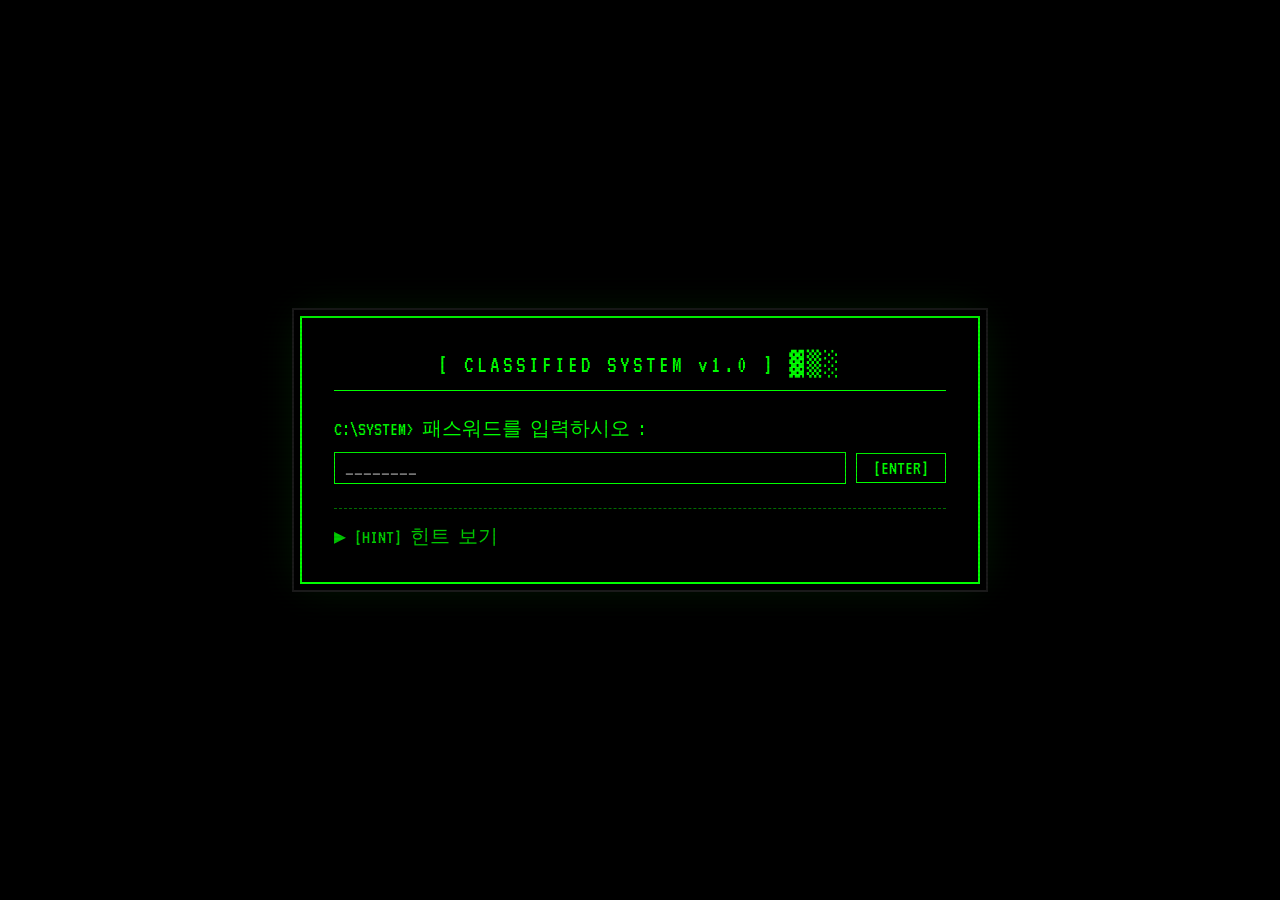
<file: index.html>
<!DOCTYPE html>
<html lang="ko">
<head>
  <meta charset="UTF-8" />
  <meta name="viewport" content="width=device-width, initial-scale=1.0" />
  <title>CLASSIFIED SYSTEM v1.0</title>

  <!-- ★ SNS 미리보기 OG 태그 — 아래 내용을 원하는 대로 수정하세요 ★ -->
  <meta property="og:title"       content="CLASSIFIED SYSTEM v1.0" />
  <meta property="og:description" content="접근 권한이 있는 자만 열람 가능합니다." />
  <meta property="og:image"       content="https://your-site.netlify.app/preview.png" />
  <meta property="og:url"         content="https://your-site.netlify.app" />
  <meta property="og:type"        content="website" />

  <!-- 트위터(X) 카드 -->
  <meta name="twitter:card"        content="summary_large_image" />
  <meta name="twitter:title"       content="CLASSIFIED SYSTEM v1.0" />
  <meta name="twitter:description" content="접근 권한이 있는 자만 열람 가능합니다." />
  <meta name="twitter:image"       content="https://your-site.netlify.app/preview.png" />

  <link rel="preconnect" href="https://fonts.googleapis.com" />
  <link href="https://fonts.googleapis.com/css2?family=VT323&display=swap" rel="stylesheet" />
  <link rel="stylesheet" href="style.css" />
</head>
<body>

  <div class="scanline"></div>

  <!-- ===================== 메인 화면 ===================== -->
  <div class="screen" id="screenMain">
    <div class="container">
      <div class="title">[ CLASSIFIED SYSTEM v1.0 ] ▓▒░</div>
      <div class="label" id="promptLabel">C:\SYSTEM&gt; 패스워드를 입력하시오 :</div>
      <div class="input-wrap">
        <input class="pw-input" type="password" id="pwInput" placeholder="________" autocomplete="off" />
        <button class="dos-btn" id="enterBtn">[ENTER]</button>
      </div>

      <!-- 비밀번호 성공 후 문서 출력 영역 -->
      <div class="secret-content" id="secretContent">
        <div class="loading-bar"><div class="loading-fill" id="loadFill"></div></div>
        <div class="load-label" id="loadLabel">■ 정보 로딩 중...</div>
        <pre class="secret-text" id="secretText"></pre>
      </div>

      <!-- 힌트 섹션 -->
      <div class="hint-section">
        <div class="hint-toggle" id="hintToggle">▶ [HINT] 힌트 보기</div>
        <div class="hint-body" id="hintBody">
          <span id="hintText"></span><span class="cursor" id="hintCursor"></span>
        </div>
      </div>
    </div>

    <!-- 최초 성공 모달 -->
    <div class="modal-overlay" id="modalOk">
      <div class="modal-box">
        <div class="modal-title">[ 접근 허가 ]</div>
        <div class="modal-msg">✓ 정보 접근 권한 확인 완료<br /><span class="modal-sub">C:\ACCESS&gt; GRANTED</span></div>
        <button class="dos-btn" id="okBtn">[확인]</button>
      </div>
    </div>

    <!-- 오류 모달 -->
    <div class="modal-overlay" id="modalErr">
      <div class="modal-box modal-box--error">
        <div class="modal-title modal-title--error">[ 오류 : ACCESS DENIED ]</div>
        <div class="modal-msg modal-msg--error">✗ 패스워드 오류<br />접근 권한이 없습니다.</div>
        <button class="dos-btn dos-btn--error" id="closeErrBtn">[닫기]</button>
      </div>
    </div>

    <!-- 동일 패스워드 채팅 팝업 -->
    <div class="modal-overlay" id="modalSame">
      <div class="chat-bubble-wrap">
        <div class="chat-header">
          <span class="chat-status-dot"></span>
          <span class="chat-name">UNKNOWN_USER_0100</span>
        </div>
        <div class="chat-body">
          <div class="chat-msg" id="chatMsgSame"></div>
          <span class="cursor" id="chatCursorSame"></span>
        </div>
        <div class="chat-footer">
          <button class="chat-close-btn" id="closeSameBtn">[닫기]</button>
        </div>
      </div>
    </div>

    <!-- 신규 패스워드 경고 채팅 팝업 -->
    <div class="modal-overlay" id="modalNewPw">
      <div class="chat-bubble-wrap chat-bubble-wrap--warn">
        <div class="chat-header">
          <span class="chat-status-dot chat-status-dot--warn"></span>
          <span class="chat-name">SYSTEM_WATCHER</span>
        </div>
        <div class="chat-body">
          <div class="chat-msg" id="chatMsgNew"></div>
          <span class="cursor" id="chatCursorNew"></span>
        </div>
        <div class="chat-footer chat-footer--warn" id="newPwFooter" style="display:none;">
          <button class="chat-btn chat-btn--yes" id="newPwYes">[YES]</button>
          <button class="chat-btn chat-btn--no" id="newPwNo">[NO]</button>
        </div>
      </div>
    </div>

  </div><!-- /#screenMain -->

  <!-- ===================== 숨겨진 일지 페이지 ===================== -->
  <div class="screen" id="screenJournal" style="display:none;">
    <div class="container container--journal">
      <div class="title title--journal">[ 이▓▓ 연구원 일지 :: LEVEL-2 CLEARANCE ] ▓▒░</div>
      <div class="journal-meta">C:\JOURNAL&gt; 파일 복호화 완료 &nbsp;|&nbsp; 최종 수정 : [REDACTED]</div>
      <pre class="journal-text" id="journalText"></pre>
      <button class="dos-btn journal-back-btn" id="backBtn">[← 돌아가기]</button>
    </div>
  </div>

  <!-- ===================== 이스터에그 토스트 알림 ===================== -->
  <div id="easterToast" class="easter-toast">
    <div class="easter-dot"></div>
    <div class="easter-text">
      <span class="easter-from">UNKNOWN_USER_0100</span>
      <span class="easter-msg" id="easterMsg"></span>
    </div>
    <button class="easter-close" id="easterClose">✕</button>
  </div>

  <script src="script.js"></script>
</body>
</html>
</file>
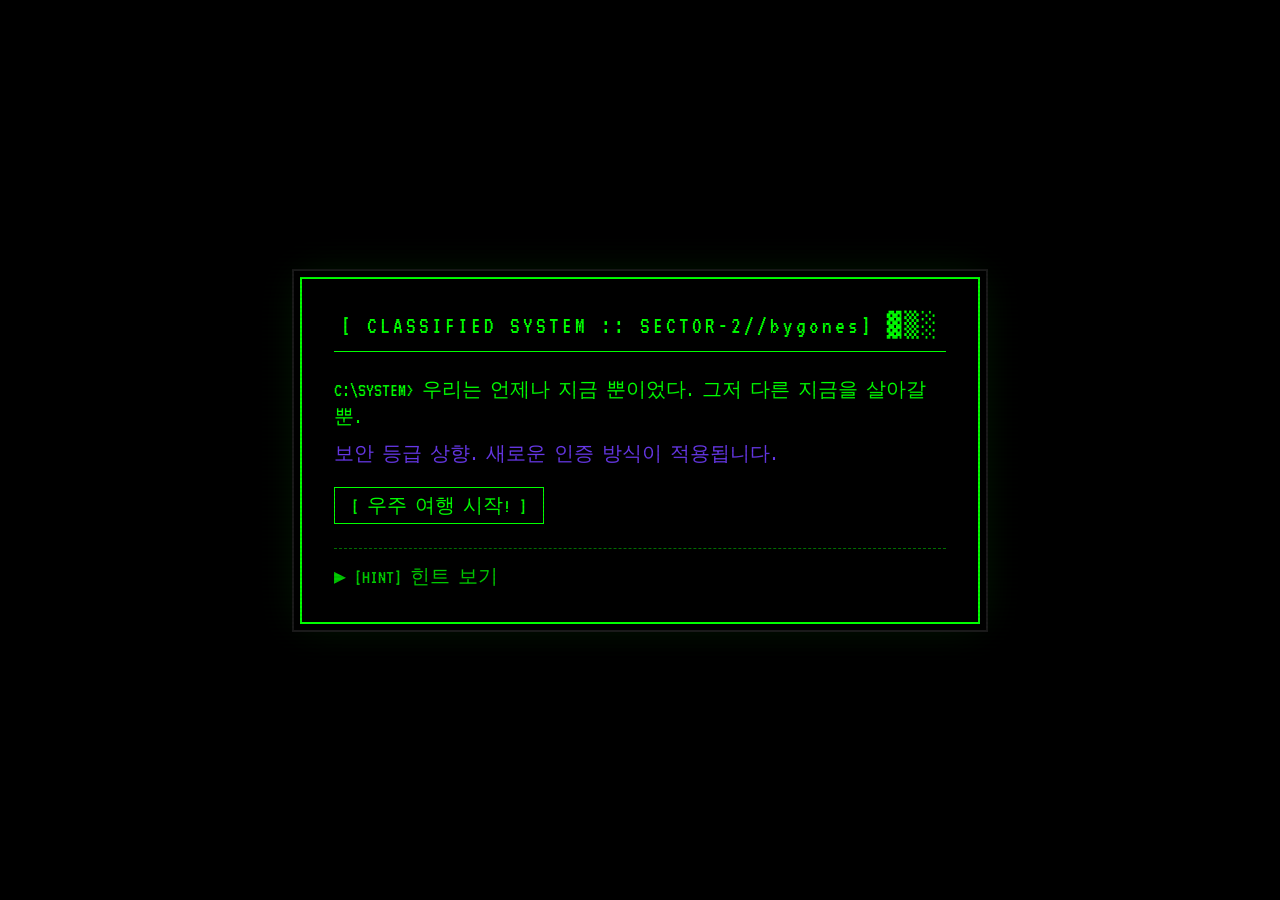
<file: game.html>
<!DOCTYPE html>
<html lang="ko">
<head>
  <meta charset="UTF-8"/>
  <meta name="viewport" content="width=device-width, initial-scale=1.0"/>
  <title>CLASSIFIED SYSTEM :: SECTOR-2</title>
  <link rel="preconnect" href="https://fonts.googleapis.com"/>
  <link href="https://fonts.googleapis.com/css2?family=VT323&display=swap" rel="stylesheet"/>
  <link rel="stylesheet" href="style.css"/>
  <link rel="stylesheet" href="game.css"/>
</head>
<body>
<div class="scanline"></div>

<!-- ── 메인 화면 ── -->
<div class="screen" id="screenMain">
  <div class="container">
    <div class="title">[ CLASSIFIED SYSTEM :: SECTOR-2//bygones] ▓▒░</div>
    <div class="label"> C:\SYSTEM&gt; 우리는 언제나 지금 뿐이었다. 그저 다른 지금을 살아갈 뿐.</div>
    <div class="label" style="color:#6738e8;margin-bottom:20px;">보안 등급 상향. 새로운 인증 방식이 적용됩니다.</div>
    <button class="dos-btn" id="startBtn">[ 우주 여행 시작! ]</button>
    <div class="hint-section">
      <div class="hint-toggle" id="hintToggle">▶ [HINT] 힌트 보기</div>
      <div class="hint-body" id="hintBody">
        <span id="hintText"></span><span class="cursor" id="hintCursor"></span>
      </div>
    </div>
  </div>
</div>

<!-- ── 게임 모달 ── -->
<div id="gameModal" class="game-modal">
  <div class="game-wrap">
    <div class="game-header">▓ 알파벳을 획득해 패스워드를 입력하면 됩니다 ▓</div>

    <!-- 슬롯 (7칸) -->
    <div class="slot-row" id="slots"></div>

    <canvas id="gameCanvas"></canvas>

    <div class="game-controls">
      ← → 이동 &nbsp;|&nbsp; SPACE 발사
      <span class="mobile-hint">/ 탭: 발사 &nbsp; 길게: 이동</span>
    </div>
    <div id="gameMsg" class="game-msg"></div>
    <button class="dos-btn dos-btn--error" id="cancelBtn" style="margin-top:6px;">[ ESC ] 취소</button>
  </div>
</div>

<!-- ── 글리치 오버레이 (실패) ── -->
<div id="glitchOverlay" class="glitch-overlay">
  <div class="glitch-content">
    <div class="glitch-title">SYSTEM ERROR :: ACCESS DENIED</div>
    <pre id="glitchLines" class="glitch-lines"></pre>
    <!-- 게임오버 팝업 -->
    <div id="gameOverPopup" class="gameover-popup">
      <div class="gameover-title">[ 인증 실패 ]</div>
      <div class="gameover-msg">✗ 괜찮습니다. 다시 시작될 뿐.<br/>모든 접근 기록이 초기화됩니다.</div>
      <button class="dos-btn dos-btn--error" id="retryBtn">[ 처음으로 돌아가기 ]</button>
    </div>
  </div>
</div>

<!-- ── 메신저 팝업 (성공) ── -->
<div id="messengerModal" class="messenger-overlay">
  <div class="messenger-wrap">
    <div class="messenger-header">
      <span class="messenger-dot"></span>
      <span class="messenger-title">SECURE_CHAT // 암호화 채널</span>
      <span class="messenger-status">● LIVE</span>
    </div>
    <div class="messenger-body" id="msgList"></div>
  </div>
</div>

<script src="game.js"></script>
</body>
</html>
</file>
<file: style.css>
/* ===========================
   CLASSIFIED SYSTEM - style.css
   레트로 DOS / Win98 테마
   =========================== */

@import url('https://fonts.googleapis.com/css2?family=VT323&display=swap');

*, *::before, *::after { box-sizing: border-box; margin: 0; padding: 0; }

body {
  background-color: #000;
  color: #00ff00;
  font-family: 'VT323', monospace;
  min-height: 100vh;
  display: flex;
  align-items: center;
  justify-content: center;
  padding: 2rem;
}

/* --- 스캔라인 --- */
.scanline {
  pointer-events: none;
  position: fixed;
  top: 0; left: 0;
  width: 100%; height: 100%;
  background: repeating-linear-gradient(0deg, transparent, transparent 2px, rgba(0,0,0,0.08) 2px, rgba(0,0,0,0.08) 4px);
  z-index: 999;
}

/* --- 화면 전환 --- */
.screen { width: 100%; display: flex; align-items: center; justify-content: center; }

/* --- 메인 컨테이너 --- */
.container {
  width: 100%;
  max-width: 680px;
  border: 2px solid #00ff00;
  padding: 2rem;
  background: #000;
  box-shadow: 0 0 0 6px #000, 0 0 0 8px #1a1a1a, 0 0 40px rgba(0,255,0,0.12);
}

.container--journal {
  border-color: #ffaa00;
  box-shadow: 0 0 0 6px #000, 0 0 0 8px #1a1a1a, 0 0 40px rgba(255,170,0,0.12);
}

/* --- 제목 --- */
.title {
  font-size: 24px;
  letter-spacing: 3px;
  text-align: center;
  border-bottom: 1px solid #00ff00;
  padding-bottom: 12px;
  margin-bottom: 24px;
}

.title--journal {
  font-size: 20px;
  color: #ffaa00;
  border-bottom-color: #ffaa00;
}

.journal-meta {
  font-size: 16px;
  color: #aa7700;
  margin-bottom: 20px;
}

.journal-text {
  font-family: 'VT323', monospace;
  font-size: 20px;
  color: #ffcc44;
  line-height: 1.8;
  white-space: pre-wrap;
  min-height: 80px;
}

.journal-back-btn {
  margin-top: 28px;
  color: #ffaa00;
  border-color: #ffaa00;
}
.journal-back-btn:hover { background: #ffaa00; color: #000; }

/* --- 라벨 --- */
.label { font-size: 20px; margin-bottom: 10px; }

/* --- 인풋 --- */
.input-wrap {
  display: flex;
  align-items: center;
  gap: 10px;
  margin-bottom: 20px;
  flex-wrap: wrap;
}

.pw-input {
  background: #000;
  color: #00ff00;
  border: 1px solid #00ff00;
  font-family: 'VT323', monospace;
  font-size: 22px;
  padding: 4px 10px;
  flex: 1;
  min-width: 0;
  width: 100%;
  outline: none;
  caret-color: #00ff00;
}
.pw-input:focus { background: #001500; }

/* --- 버튼 --- */
.dos-btn {
  background: #000;
  color: #00ff00;
  border: 1px solid #00ff00;
  font-family: 'VT323', monospace;
  font-size: 20px;
  padding: 4px 16px;
  cursor: pointer;
  transition: background 0.1s, color 0.1s;
  white-space: nowrap;
}
.dos-btn:hover { background: #00ff00; color: #000; }
.dos-btn--error { color: #ff4444; border-color: #ff4444; }
.dos-btn--error:hover { background: #ff4444; color: #000; }

/* --- 모바일 대응 --- */
@media (max-width: 480px) {
  body { padding: 1rem; align-items: flex-start; padding-top: 2rem; }
  .container { padding: 1.2rem; }
  .title { font-size: 18px; letter-spacing: 1px; }
  .title--journal { font-size: 16px; }
  .input-wrap { flex-direction: column; align-items: stretch; }
  .pw-input { max-width: 100%; font-size: 20px; }
  .dos-btn { width: 100%; text-align: center; font-size: 20px; padding: 6px 16px; }
  .chat-bubble-wrap { width: calc(100vw - 3rem); }
  .modal-box { min-width: unset; width: calc(100vw - 3rem); padding: 1.2rem; }
}

/* --- 로딩 바 --- */
.loading-bar { height: 14px; border: 1px solid #00ff00; background: #001500; margin-bottom: 8px; }
.loading-fill { height: 100%; background: #00ff00; width: 0%; transition: width 0.05s linear; }
.load-label { font-size: 18px; margin-bottom: 10px; color: #00cc00; }

/* --- 비밀 내용 --- */
.secret-content { display: none; margin-top: 20px; border-top: 1px dashed #00ff00; padding-top: 16px; }
.secret-content.show { display: block; }
.secret-text {
  font-family: 'VT323', monospace;
  font-size: 20px;
  color: #00ff00;
  line-height: 1.7;
  white-space: pre-wrap;
  margin-top: 8px;
}

/* --- 힌트 --- */
.hint-section { margin-top: 24px; border-top: 1px dashed #007700; padding-top: 14px; }
.hint-toggle { font-size: 20px; color: #00cc00; cursor: pointer; user-select: none; }
.hint-toggle:hover { color: #00ff00; }
.hint-body { display: none; margin-top: 10px; font-size: 18px; color: #00cc00; line-height: 1.7; white-space: pre-line; }
.hint-body.open { display: block; }

/* --- 커서 --- */
.cursor {
  display: inline-block;
  width: 10px; height: 18px;
  background: #00ff00;
  vertical-align: middle;
  animation: blink 0.8s step-end infinite;
}
@keyframes blink { 50% { opacity: 0; } }

/* --- 모달 오버레이 --- */
.modal-overlay {
  display: none;
  position: fixed;
  top: 0; left: 0;
  width: 100%; height: 100%;
  background: rgba(0,0,0,0.88);
  align-items: center;
  justify-content: center;
  z-index: 100;
}
.modal-overlay.show { display: flex; }

/* --- 일반 모달 박스 --- */
.modal-box {
  background: #000;
  border: 2px solid #00ff00;
  padding: 2rem;
  text-align: center;
  min-width: 280px;
}
.modal-box--error { border-color: #ff4444; }
.modal-title { font-size: 22px; letter-spacing: 2px; margin-bottom: 14px; border-bottom: 1px solid #00ff00; padding-bottom: 10px; }
.modal-title--error { color: #ff4444; border-bottom-color: #ff4444; }
.modal-msg { font-size: 20px; margin-bottom: 20px; line-height: 1.7; }
.modal-msg--error { color: #ff4444; }
.modal-sub { font-size: 16px; color: #00aa00; }

/* ============================================
   채팅 버블 팝업 (동일 PW / 신규 PW 경고)
   ============================================ */
.chat-bubble-wrap {
  background: #0a0a0a;
  border: 1px solid #333;
  border-radius: 4px;
  width: 320px;
  font-family: 'VT323', monospace;
  overflow: hidden;
  animation: popIn 0.15s ease-out;
}
@keyframes popIn { from { transform: scale(0.9); opacity: 0; } to { transform: scale(1); opacity: 1; } }

.chat-bubble-wrap--warn { border-color: #664400; }

.chat-header {
  display: flex;
  align-items: center;
  gap: 8px;
  background: #111;
  padding: 8px 12px;
  border-bottom: 1px solid #222;
}
.chat-bubble-wrap--warn .chat-header { background: #1a0e00; border-bottom-color: #442200; }

.chat-status-dot {
  width: 8px; height: 8px;
  border-radius: 50%;
  background: #00aa00;
  display: inline-block;
  animation: pulse 1.5s ease-in-out infinite;
}
@keyframes pulse { 0%,100%{opacity:1} 50%{opacity:0.4} }
.chat-status-dot--warn { background: #ff8800; }

.chat-name { font-size: 17px; color: #888; letter-spacing: 1px; }
.chat-bubble-wrap--warn .chat-name { color: #cc6600; }

.chat-body {
  padding: 16px 14px 12px;
  min-height: 60px;
  font-size: 20px;
  color: #cccccc;
  line-height: 1.5;
  white-space: pre-line;
}
.chat-bubble-wrap--warn .chat-body { color: #ffaa44; }

.chat-footer {
  padding: 8px 12px 12px;
  display: flex;
  justify-content: flex-end;
}
.chat-footer--warn { justify-content: space-between; }

.chat-close-btn {
  background: none;
  border: 1px solid #333;
  color: #555;
  font-family: 'VT323', monospace;
  font-size: 17px;
  padding: 2px 12px;
  cursor: pointer;
}
.chat-close-btn:hover { border-color: #888; color: #aaa; }

.chat-btn {
  background: none;
  font-family: 'VT323', monospace;
  font-size: 20px;
  padding: 2px 18px;
  cursor: pointer;
  border: 1px solid #444;
  color: #888;
}
.chat-btn--yes { color: #ff8800; border-color: #ff8800; }
.chat-btn--yes:hover { background: #ff8800; color: #000; }
.chat-btn--no { color: #555; }
.chat-btn--no:hover { border-color: #888; color: #aaa; }

/* ============================================
   이스터에그 토스트 알림
   ============================================ */
.easter-toast {
  position: fixed;
  bottom: -120px;
  left: 50%;
  transform: translateX(-50%);
  width: calc(100% - 2rem);
  max-width: 450px;
  background: #0a0a0a;
  border: 1px solid #333;
  border-radius: 4px;
  display: flex;
  align-items: center;
  gap: 10px;
  padding: 10px 12px;
  font-family: 'VT323', monospace;
  z-index: 500;
  cursor: pointer;
  transition: bottom 0.5s cubic-bezier(0.16, 1, 0.3, 1);
}
.easter-toast.show {
  bottom: 1.5rem;
}
.easter-dot {
  width: 8px; height: 8px;
  border-radius: 50%;
  background: #00cc00;
  flex-shrink: 0;
  animation: pulse 1.5s ease-in-out infinite;
}
.easter-text {
  display: flex;
  flex-direction: column;
  gap: 1px;
  flex: 1;
  min-width: 0;
}
.easter-from {
  font-size: 14px;
  color: #555;
  letter-spacing: 1px;
}
.easter-msg {
  font-size: 18px;
  color: #aaa;
  white-space: normal;
  overflow: visible;
  text-overflow: ellipsis;
  word-break: keep-all;
}
.easter-close {
  background: none;
  border: none;
  color: #333;
  font-size: 14px;
  cursor: pointer;
  padding: 0 2px;
  flex-shrink: 0;
  font-family: sans-serif;
}
.easter-close:hover { color: #666; }
@keyframes glitchShake {
  0%   { transform: translate(0, 0); }
  20%  { transform: translate(-3px, 1px); }
  40%  { transform: translate(3px, -2px); }
  60%  { transform: translate(-2px, 3px); }
  80%  { transform: translate(4px, -1px); }
  100% { transform: translate(0, 0); }
}
</file>
<file: game.css>
/* ===========================
   game.css v2
   =========================== */

/* ── 게임 모달 ── */
.game-modal {
  display: none;
  position: fixed; top:0; left:0; width:100%; height:100%;
  background: rgba(0,0,0,.97);
  z-index: 100;
  align-items: center; justify-content: center;
}
.game-modal.show { display: flex; }

.game-wrap {
  display: flex; flex-direction: column; align-items: center;
  gap: 6px; padding: 1rem; width: 100%; max-width: 420px;
}

.game-header {
  font-size: 15px; color: #00aa00;
  letter-spacing: 1px; text-align: center;
}

/* ── 슬롯 7칸 ── */
.slot-row {
  display: flex; gap: 6px; justify-content: center;
  margin: 4px 0;
}
.slot {
  display: inline-flex; align-items: center; justify-content: center;
  width: 36px; height: 44px;
  border-bottom: 2px solid #005500;
  font-size: 28px; color: #003300;
  transition: color .15s, border-color .15s;
}
.slot.filled {
  color: #00ff00;
  border-bottom-color: #00ff00;
}

/* ── 캔버스 ── */
#gameCanvas { border: 1px solid #002200; background:#000; display:block; max-width:100%; }

/* ── 조작 안내 ── */
.game-controls { font-size:14px; color:#334433; text-align:center; }
.mobile-hint { display:none; }
@media (hover:none) { .mobile-hint { display:inline; } }

.game-msg { font-size:17px; color:#ff4444; min-height:22px; text-align:center; }

/* ──────────────────────────────
   글리치 오버레이 (실패)
   ────────────────────────────── */
.glitch-overlay {
  display: none;
  position: fixed; top:0; left:0; width:100%; height:100%;
  background: #000; z-index:200;
  align-items: center; justify-content: center;
  flex-direction: column;
}

.glitch-content {
  width: 100%; max-width: 480px; padding: 2rem;
  text-align: center;
}

.glitch-title {
  font-size: 22px; color: #ff2200; letter-spacing: 2px;
  margin-bottom: 16px; animation: gFlicker .15s infinite;
}
@keyframes gFlicker { 0%,100%{opacity:1} 50%{opacity:.6} }

.glitch-lines {
  font-size: 16px; color: #ff0000; line-height: 1.5;
  text-align: left; margin-bottom: 20px;
  font-family: 'VT323', monospace;
  word-break: break-all;
  opacity: .8;
}

/* 게임오버 팝업 */
.gameover-popup {
  display: none;
  border: 2px solid #ff4444;
  padding: 1.5rem 2rem;
  background: #000;
  animation: popIn .2s ease-out;
}
.gameover-popup.show { display: block; }
@keyframes popIn { from{transform:scale(.9);opacity:0} to{transform:scale(1);opacity:1} }

.gameover-title {
  font-size: 22px; color: #ff4444; letter-spacing: 2px;
  border-bottom: 1px solid #ff4444; padding-bottom: 10px; margin-bottom: 12px;
}
.gameover-msg { font-size:19px; color:#ff4444; line-height:1.7; margin-bottom:16px; }

/* ──────────────────────────────
   메신저 팝업 (성공)
   ────────────────────────────── */
.messenger-overlay {
  display: none;
  position: fixed; top:0; left:0; width:100%; height:100%;
  background: rgba(0,0,0,.96); z-index:200;
  align-items: center; justify-content: center;
}
.messenger-overlay.show { display: flex; }

.messenger-wrap {
  width: 100%; max-width: 380px;
  border: 1px solid #222; background: #0a0a0a;
  display: flex; flex-direction: column;
  max-height: 90vh;
  animation: popIn .2s ease-out;
}

.messenger-header {
  display: flex; align-items: center; gap: 8px;
  background: #0f0f0f; border-bottom: 1px solid #1a1a1a;
  padding: 10px 14px;
}
.messenger-dot {
  width: 8px; height: 8px; border-radius: 50%;
  background: #00cc00; animation: pulse 1.5s ease-in-out infinite;
}
@keyframes pulse { 0%,100%{opacity:1} 50%{opacity:.3} }
.messenger-title { font-size: 16px; color: #666; flex: 1; letter-spacing: 1px; }
.messenger-status { font-size: 13px; color: #ff4444; animation: gFlicker .8s infinite; }

.messenger-body {
  flex: 1; overflow-y: auto; padding: 12px 14px;
  display: flex; flex-direction: column; gap: 10px;
  min-height: 280px;
}

/* 메시지 행 */
.msg-row { display: flex; flex-direction: column; gap: 2px; animation: msgFadeIn .3s ease-out; }
@keyframes msgFadeIn { from{opacity:0;transform:translateY(6px)} to{opacity:1;transform:translateY(0)} }

.msg-row--a { align-items: flex-start; }
.msg-row--b { align-items: flex-end; }
.msg-row--sys { align-items: center; }

.msg-name { font-size: 13px; color: #444; margin-bottom: 2px; }

.msg-bubble {
  font-size: 18px; line-height: 1.5;
  padding: 6px 12px;
  max-width: 80%;
  white-space: pre-wrap;
}
.msg-row--a .msg-bubble { background: #111; color: #aaa; border-left: 2px solid #333; }
.msg-row--b .msg-bubble { background: #0d1a0d; color: #88bb88; border-right: 2px solid #336633; }

.msg-sys { font-size: 15px; color: #444; font-style: italic; }

/* 삭제 애니메이션 */
.msg-deleting {
  animation: msgDelete .4s ease-out forwards;
}
@keyframes msgDelete {
  0%  { opacity:1; transform:translateX(0); color: #ff4444; }
  40% { opacity:.5; transform:translateX(8px); }
  100%{ opacity:0; transform:translateX(-20px); }
}

/* ── 모바일 ── */
@media (max-width: 440px) {
  .game-header { font-size:13px; }
  .slot { width:30px; height:38px; font-size:24px; }
  .messenger-wrap { max-height:100vh; border:none; }
}
</file>
